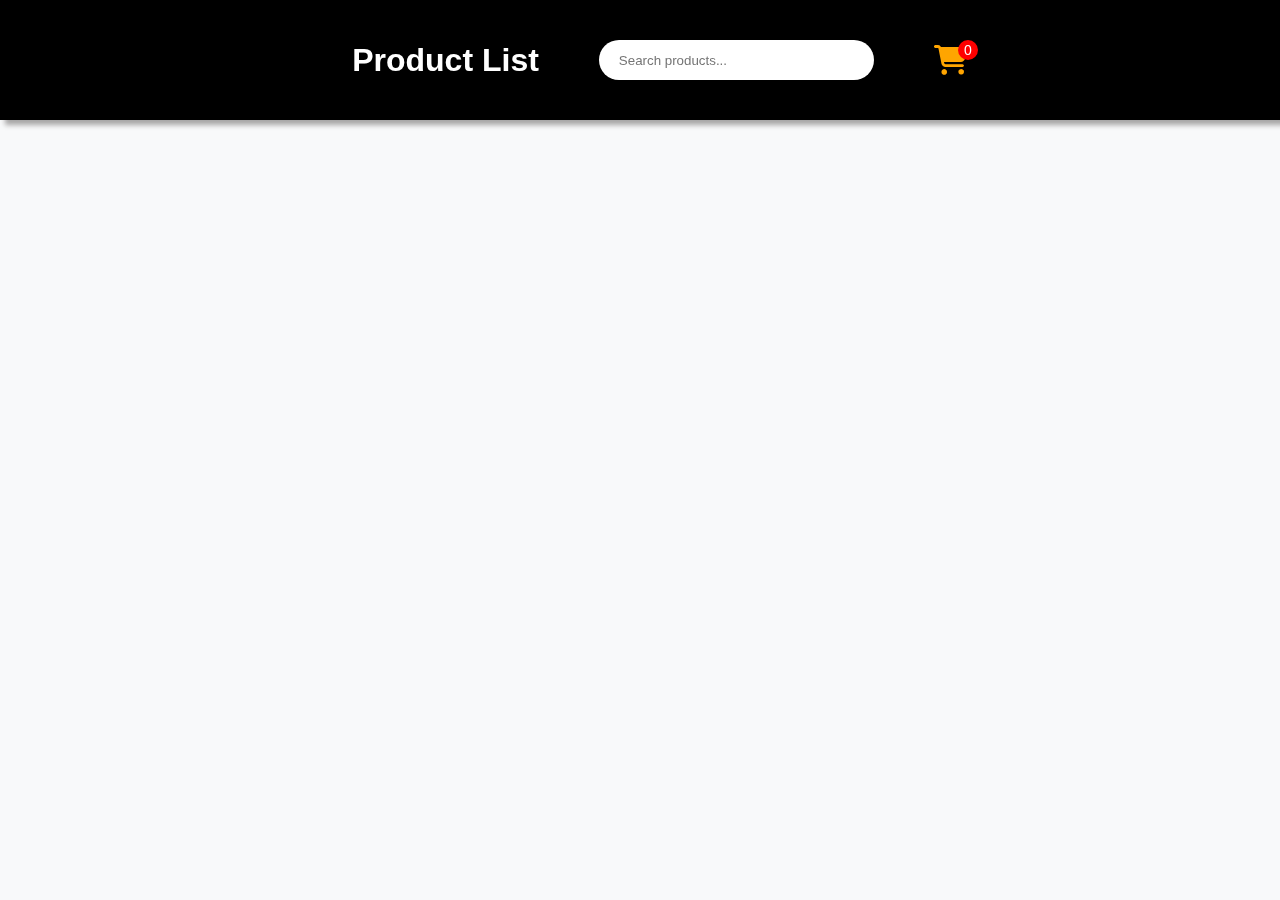
<file: index.html>
<!DOCTYPE html>
<html lang="en">
<head>
    <meta charset="UTF-8">
    <meta name="viewport" content="width=device-width, initial-scale=1.0">
    <link rel="stylesheet" href="https://cdnjs.cloudflare.com/ajax/libs/font-awesome/6.4.0/css/all.min.css">
    <link rel="stylesheet" href="styles.css">
    <title>Product List</title>
</head>
<body>
    <header>
        <h1>Product List</h1>
        <input type="text" id="input" placeholder="Search products...">
        <div class="cart-icon-container">
            <i class="fas fa-shopping-cart" id="cart-icon"></i>
            <div class="circle" id="cart-count">0</div>
        </div>
    </header>
    <div class="container">
        <div class="products">
            <div id="product-list" class="product-list"></div>
        </div>
    </div>
    <script src="./js/script.js"></script>
</body>
</html>
</file>
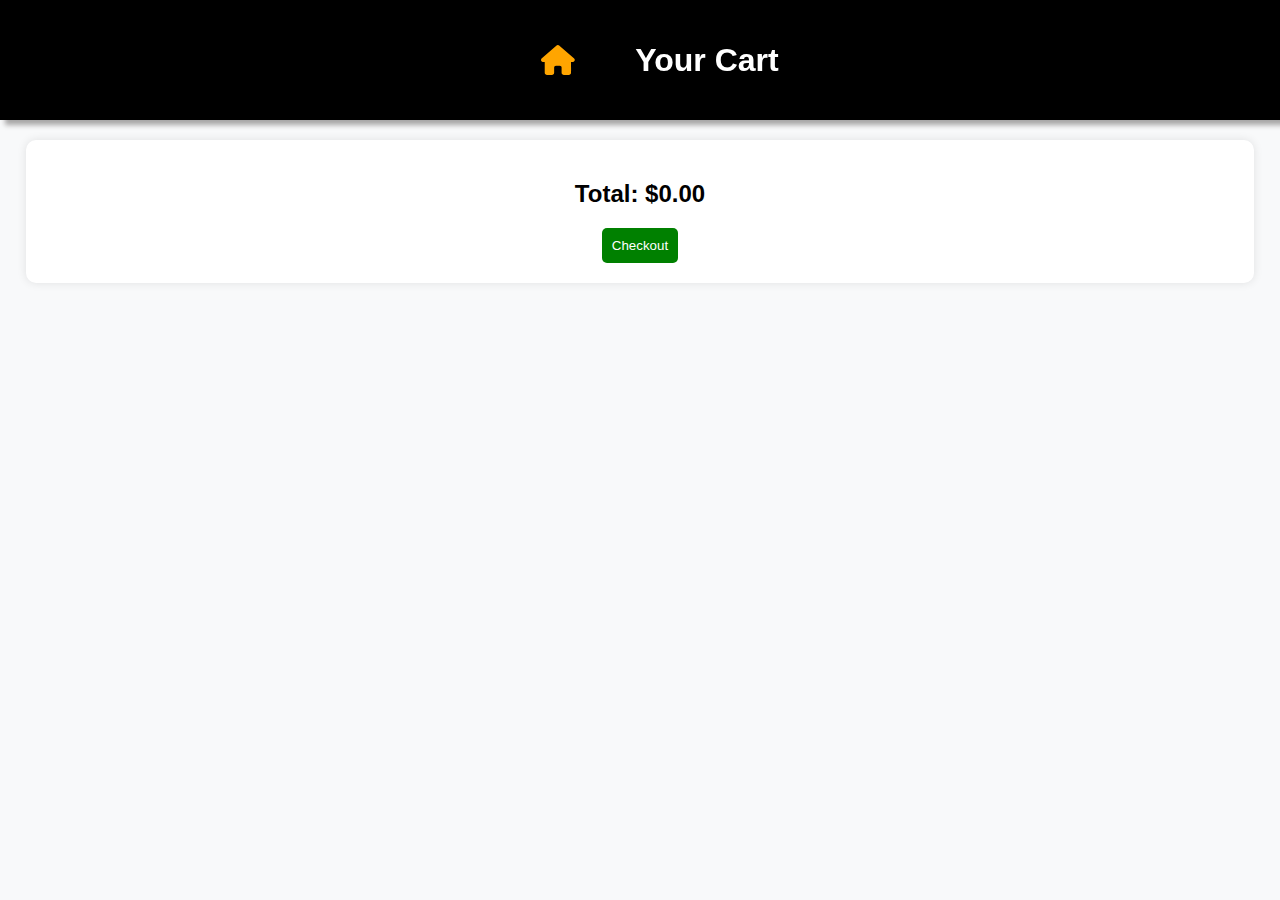
<file: cart.html>
<!DOCTYPE html>
<html lang="en">
<head>
    <meta charset="UTF-8">
    <meta name="viewport" content="width=device-width, initial-scale=1.0">
    <link rel="stylesheet" href="https://cdnjs.cloudflare.com/ajax/libs/font-awesome/6.4.0/css/all.min.css">
    <link rel="stylesheet" href="styles.css">
    <title>Your Cart</title>
</head>
<body>
    <header>
        <a href="index.html">
            <i class="fa-solid fa-house"></i>
        </a>
        <h1>Your Cart</h1>
    </header>
    <div class="container checkout-container">
        <div class="cart">
            <div id="cart-items" class="cart-item-container"></div>
            <div class="cart-total">
                <h2>Total: $<span id="total-price">0.00</span></h2>
                <button class="checkout">Checkout</button>
            </div>
        </div>
    </div>
    <script src="./js/cart.js"></script>
</body>
</html>
</file>
<file: styles.css>
body {
    font-family: Arial, sans-serif;
    background-color: #f8f9fa;
    margin: 0;
    padding: 0;
    overflow-x: hidden;
}

.container {
    width: 96%;
    margin: 20px auto;
}

header {
    width: 100vw;
    height: 80px;
    background-color: black;
    color: white;
    padding: 20px;
    margin-bottom: 20px;
    display: flex;
    justify-content: center;
    align-items: center;
    position: sticky;
    top: 0;
    z-index: 99;
    box-shadow: 5px 5px 5px rgb(167, 166, 166);
}

header > * {
    margin: 0 30px;
}

input {
    height: 30px;
    border-radius: 30px;
    padding: 5px 5px 5px 20px;
    width: 250px;
    border: none;
}

.cart-icon-container {
    position: relative;
}

.fa-shopping-cart, .fa-house {
    font-size: 30px;
    color: orange;
    cursor: pointer;
}

i:hover {
    color: white;
}

.circle {
    width: 20px;
    height: 20px;
    border-radius: 50%;
    background-color: red;
    position: absolute;
    top: -5px;
    right: -10px;
    text-align: center;
    font-size: 14px;
    color: white;
    line-height: 20px;
}

.alert-box {
    position: fixed;
    width: 100px;
    height: auto;
    top: 20px;
    right: 50px;
    padding: 10px 20px;
    background-color: #28a745;
    color: white;
    border-radius: 5px;
    box-shadow: 0 0 10px rgba(0, 0, 0, 0.1);
    display: none;
    z-index: 99;
}

.cart {
    background-color: #fff;
    padding: 20px;
    box-shadow: 0 0 10px rgba(0, 0, 0, 0.1);
    border-radius: 10px;
    margin-bottom: 20px;
}

/* Product List (common) */
.product-list {
    display: grid;
    grid-template-columns: repeat(auto-fill, minmax(200px, 1fr));
    gap: 10px;
}

.product {
    padding: 10px;
    background-color: #fff;
    border-radius: 5px;
    position: relative;
    box-shadow: 0 0 10px rgba(0, 0, 0, 0.1);
}

.product img {
    width: 200px;
    height: 200px;
    object-fit: cover;
}

.product img:hover {
    transform: scale(2);
    transition: all 0.2s ease-in;
}

/* Checkout Page Specific Styles */
.checkout-container .cart-item-container {
    display: grid;
    grid-template-columns: repeat(auto-fill, minmax(200px, 1fr)); 
    gap: 10px;
    margin-bottom: 20px;
    justify-content: center; 
    align-items: center; 
}
.cart-item-container {
    display: grid;
    grid-template-columns: repeat(auto-fill, minmax(200px, 1fr)); 
    gap: 10px;
    margin-bottom: 20px;
    justify-content: center; 
    align-items: center; 
}


.checkout-container .cart-item {
    display: flex;
    flex-direction: column;
    justify-content: space-between;
    align-items: center;
    padding: 10px;
    border: 1px solid #ddd;
    background-color: #fff;
    border-radius: 5px;
    text-align: center;
    position: relative;
}

.checkout-container .cart-item img {
    width: 100px;
    height: 100px;
    object-fit: cover;
}

.checkout-container .cart-item-details {
    margin-top: 10px;
}

.checkout-container .cart-item-controls {
    margin-top: 10px;
}

.checkout-container .quantity-input {
    width: 50px;
    padding: 5px;
    border: 1px solid #ddd;
    border-radius: 5px;
    text-align: center;
}

.checkout-container .cart-item-total {
    margin-top: 10px;
    font-weight: bold;
}

.cart-total {
    text-align: center;
    margin-top: 20px;
}

.add-to-cart, .remove-item, .checkout {
    padding: 10px;
    border: none;
    border-radius: 5px;
    cursor: pointer;
    color: white;
}

.add-to-cart {
    background-color: #007bff;
}

.add-to-cart:hover {
    background-color: #0056b3;
}

.remove-item {
    background-color: orange;
}
.remove-item:hover {
    background-color: red;
}

.checkout {
    background-color: green;
}

.fa-stars {
    font-size: 10px !important;
    color: orange;
}

.stars {
    color: orange;
}
</file>
